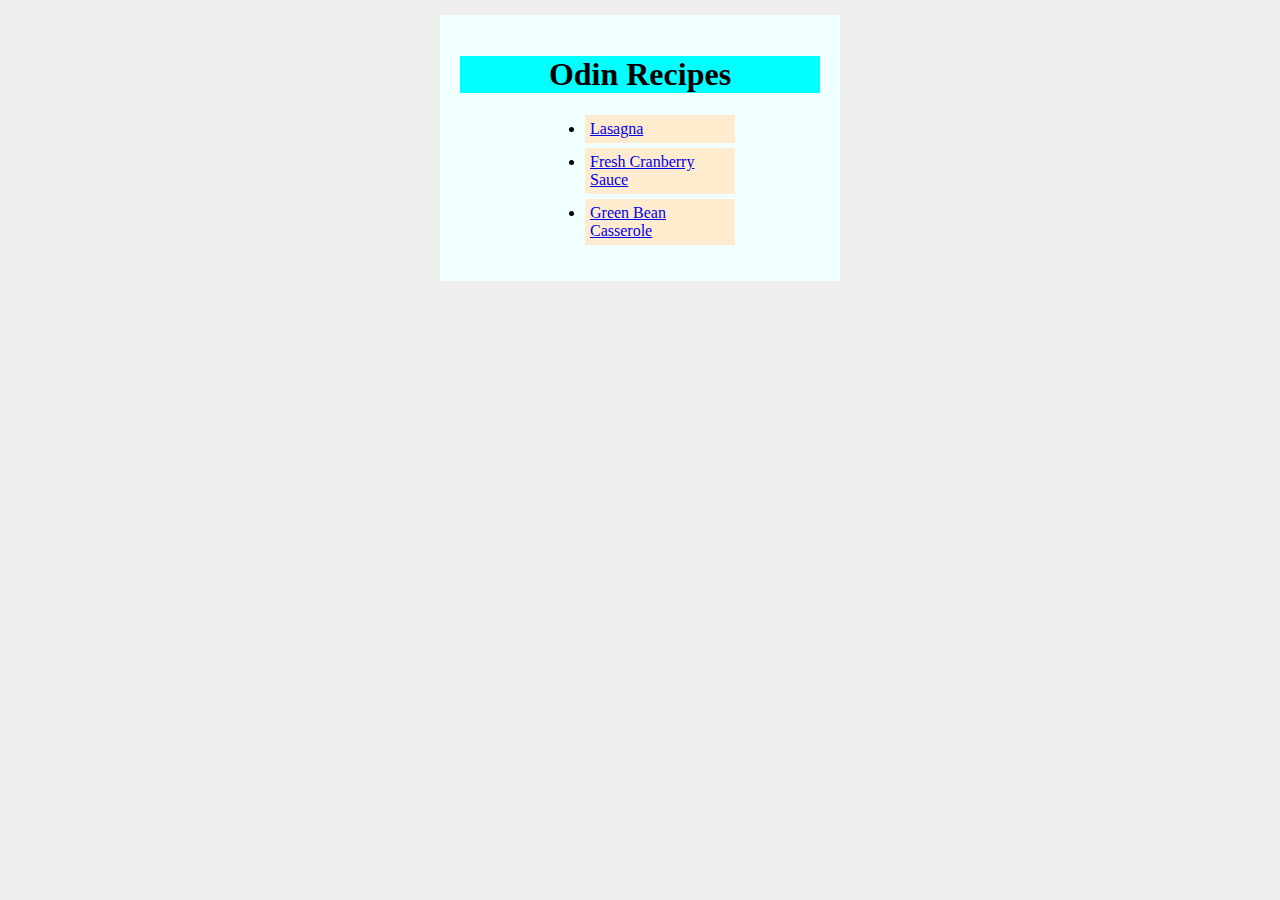
<file: index.html>
<!DOCTYPE html>
<html lan="en">
  
<head>

    <meta charset="UTF-8">
    <meta name="viewport" content="width=device-width, initial-scale=1.0">
    <title>Recipes</title>
    <link rel="stylesheet" href="style.css">

</head>

<body>
<div class="container">
  <h1>Odin Recipes</h1>

  <ul>

    <li><a href="recipes/lasagna.html" target="_blank" rel="noopener noreferrer">Lasagna</a></li>
    <li><a href="recipes/fresh-cranberry-sauce.html" target="_blank" rel="noopener noreferrer">Fresh Cranberry Sauce</a></li>
    <li><a href="recipes/green-bean-casserole.html" target="_blank" rel="noopener noreferrer">Green Bean Casserole</a></li>

  </ul>

</div>
      
</body>


</html>
</file>
<file: style.css>
* {
  box-sizing: border-box;
}

body {
  padding: 0px;
  margin: 0px;
  background-color: #eee;
}

.container {
  background-color: azure;
  width: 400px;
  margin: 15px auto;
  padding: 20px;
}

h1 {
  background-color: aqua ;
  text-align: center;
}

li {
  padding: 5px;
  margin: 5px auto;
  width: 150px;
  background-color: blanchedalmond;
}

li:hover{
  background-color: beige;
}
</file>
